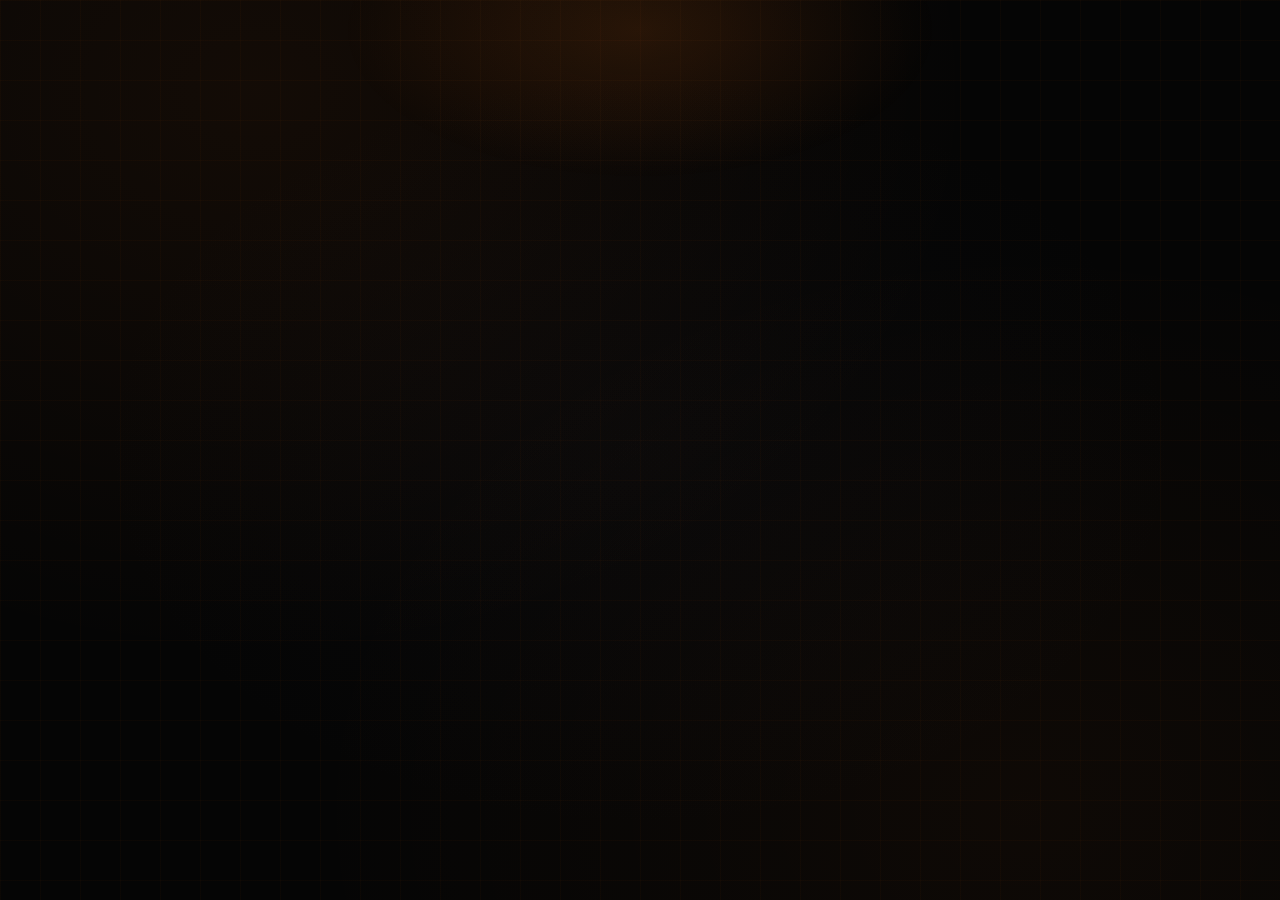
<file: options.html>
<!DOCTYPE html>
<html lang="en">
<head>
  <meta charset="UTF-8">
  <meta name="viewport" content="width=device-width, initial-scale=1.0">
  <title>MR Checkouter — Dashboard</title>
  <link rel="icon" href="./assets/logo-DRCx6H7s.png">
  <script type="module" src="./assets/options-BWG22SDt.js"></script>
  <link rel="stylesheet" href="./assets/globals-C0duInV6.css">
</head>
<body>
  <div id="root"></div>

</body>
</html>
</file>
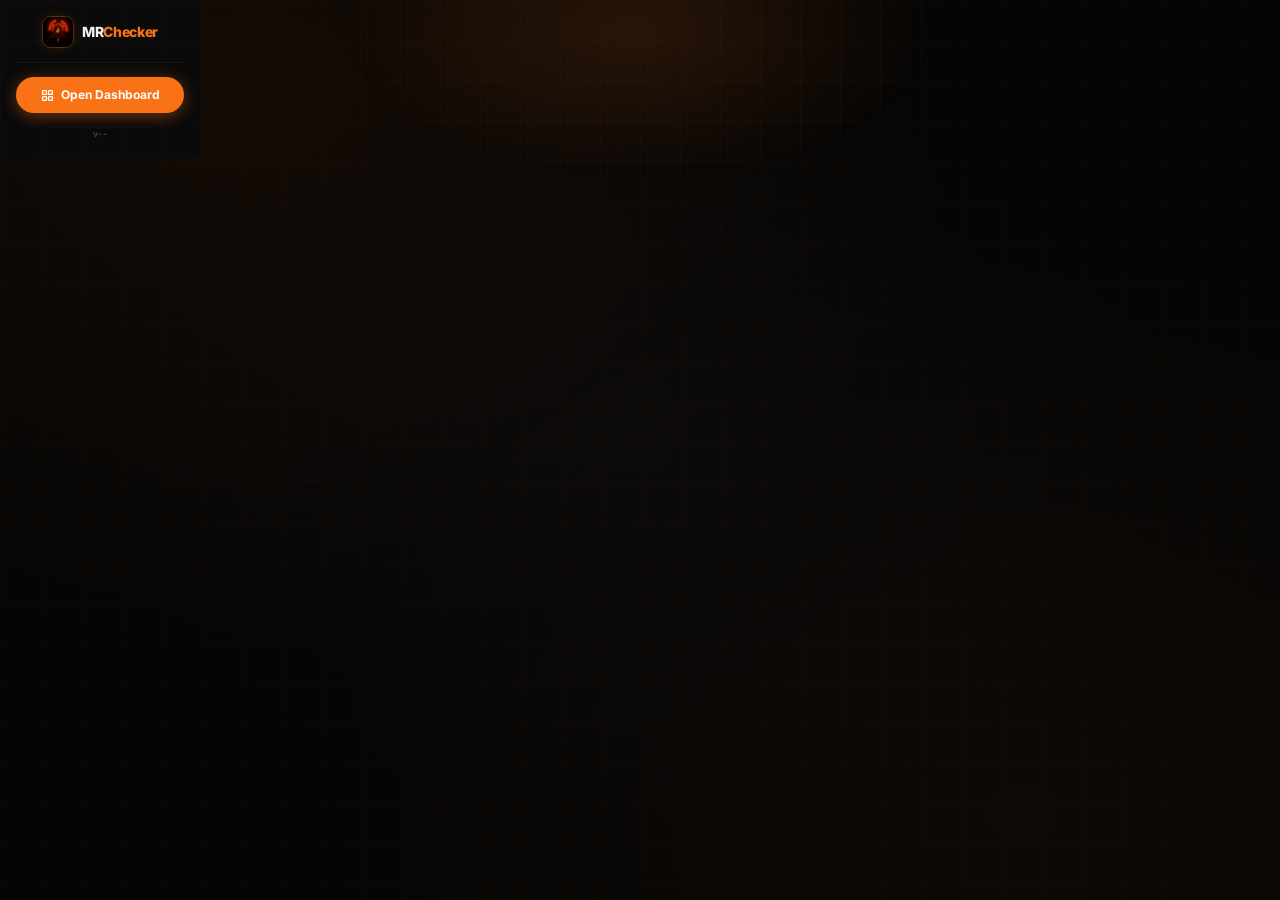
<file: popup.html>
<!DOCTYPE html>
<html lang="en">
<head>
  <meta charset="UTF-8">
  <meta name="viewport" content="width=device-width, initial-scale=1.0">
  <title>MR Checker</title>
  <script type="module" src="./assets/popup-BBapbn9N.js"></script>
  <link rel="stylesheet" href="./assets/globals-C0duInV6.css">
</head>
<body>
  <div id="root"></div>

</body>
</html>
</file>
<file: assets/globals-C0duInV6.css>
@import"https://fonts.googleapis.com/css2?family=Inter:wght@300;400;500;600;700;800;900&family=JetBrains+Mono:wght@400;500;600;700&display=swap";@layer components;@layer properties{@supports (((-webkit-hyphens:none)) and (not (margin-trim:inline))) or ((-moz-orient:inline) and (not (color:rgb(from red r g b)))){*,:before,:after,::backdrop{--tw-translate-x:0;--tw-translate-y:0;--tw-translate-z:0;--tw-scale-x:1;--tw-scale-y:1;--tw-scale-z:1;--tw-rotate-x:initial;--tw-rotate-y:initial;--tw-rotate-z:initial;--tw-skew-x:initial;--tw-skew-y:initial;--tw-pan-x:initial;--tw-pan-y:initial;--tw-pinch-zoom:initial;--tw-space-y-reverse:0;--tw-space-x-reverse:0;--tw-divide-x-reverse:0;--tw-border-style:solid;--tw-divide-y-reverse:0;--tw-gradient-position:initial;--tw-gradient-from:#0000;--tw-gradient-via:#0000;--tw-gradient-to:#0000;--tw-gradient-stops:initial;--tw-gradient-via-stops:initial;--tw-gradient-from-position:0%;--tw-gradient-via-position:50%;--tw-gradient-to-position:100%;--tw-leading:initial;--tw-font-weight:initial;--tw-tracking:initial;--tw-ordinal:initial;--tw-slashed-zero:initial;--tw-numeric-figure:initial;--tw-numeric-spacing:initial;--tw-numeric-fraction:initial;--tw-shadow:0 0 #0000;--tw-shadow-color:initial;--tw-shadow-alpha:100%;--tw-inset-shadow:0 0 #0000;--tw-inset-shadow-color:initial;--tw-inset-shadow-alpha:100%;--tw-ring-color:initial;--tw-ring-shadow:0 0 #0000;--tw-inset-ring-color:initial;--tw-inset-ring-shadow:0 0 #0000;--tw-ring-inset:initial;--tw-ring-offset-width:0px;--tw-ring-offset-color:#fff;--tw-ring-offset-shadow:0 0 #0000;--tw-outline-style:solid;--tw-blur:initial;--tw-brightness:initial;--tw-contrast:initial;--tw-grayscale:initial;--tw-hue-rotate:initial;--tw-invert:initial;--tw-opacity:initial;--tw-saturate:initial;--tw-sepia:initial;--tw-drop-shadow:initial;--tw-drop-shadow-color:initial;--tw-drop-shadow-alpha:100%;--tw-drop-shadow-size:initial;--tw-backdrop-blur:initial;--tw-backdrop-brightness:initial;--tw-backdrop-contrast:initial;--tw-backdrop-grayscale:initial;--tw-backdrop-hue-rotate:initial;--tw-backdrop-invert:initial;--tw-backdrop-opacity:initial;--tw-backdrop-saturate:initial;--tw-backdrop-sepia:initial;--tw-duration:initial;--tw-content:"";--tw-ease:initial}}}@layer theme{:root,:host{--font-sans:"Inter", -apple-system, BlinkMacSystemFont, sans-serif;--font-mono:"JetBrains Mono", "SF Mono", Consolas, monospace;--color-black:#000;--color-white:#fff;--spacing:.25rem;--text-xs:.75rem;--text-xs--line-height:calc(1 / .75);--text-sm:.875rem;--text-sm--line-height:calc(1.25 / .875);--text-base:1rem;--text-base--line-height: 1.5 ;--font-weight-medium:500;--font-weight-semibold:600;--font-weight-bold:700;--font-weight-extrabold:800;--tracking-tight:-.025em;--tracking-wide:.025em;--leading-tight:1.25;--leading-relaxed:1.625;--radius-sm:8px;--radius-lg:16px;--radius-xl:.75rem;--radius-2xl:1rem;--default-transition-duration:.15s;--default-transition-timing-function:cubic-bezier(.4, 0, .2, 1);--default-font-family:var(--font-sans);--default-mono-font-family:var(--font-mono);--color-background:#050505;--color-foreground:#f0f0f0;--color-card:#ffffff0a;--color-primary:#f97316;--color-primary-foreground:#fff;--color-border:#ffffff14;--color-accent-dark:#ea580c;--color-accent-soft:#f9731614;--color-surface-2:#ffffff0f;--color-surface-3:#ffffff14;--color-text:#f0f0f0;--color-text-sec:#aaa;--color-text-muted:#666;--color-red:#e05252;--color-red-soft:#e0525214;--color-amber:#f59e0b;--color-blue:#60a5fa;--color-green:#22c55e;--color-green-soft:#22c55e14}}@layer base{*,:after,:before,::backdrop{box-sizing:border-box;border:0 solid;margin:0;padding:0}::file-selector-button{box-sizing:border-box;border:0 solid;margin:0;padding:0}html,:host{-webkit-text-size-adjust:100%;tab-size:4;line-height:1.5;font-family:var(--default-font-family,ui-sans-serif, system-ui, sans-serif, "Apple Color Emoji", "Segoe UI Emoji", "Segoe UI Symbol", "Noto Color Emoji");font-feature-settings:var(--default-font-feature-settings,normal);font-variation-settings:var(--default-font-variation-settings,normal);-webkit-tap-highlight-color:transparent}hr{height:0;color:inherit;border-top-width:1px}abbr:where([title]){-webkit-text-decoration:underline dotted;text-decoration:underline dotted}h1,h2,h3,h4,h5,h6{font-size:inherit;font-weight:inherit}a{color:inherit;-webkit-text-decoration:inherit;text-decoration:inherit}b,strong{font-weight:bolder}code,kbd,samp,pre{font-family:var(--default-mono-font-family,ui-monospace, SFMono-Regular, Menlo, Monaco, Consolas, "Liberation Mono", "Courier New", monospace);font-feature-settings:var(--default-mono-font-feature-settings,normal);font-variation-settings:var(--default-mono-font-variation-settings,normal);font-size:1em}small{font-size:80%}sub,sup{vertical-align:baseline;font-size:75%;line-height:0;position:relative}sub{bottom:-.25em}sup{top:-.5em}table{text-indent:0;border-color:inherit;border-collapse:collapse}:-moz-focusring{outline:auto}progress{vertical-align:baseline}summary{display:list-item}ol,ul,menu{list-style:none}img,svg,video,canvas,audio,iframe,embed,object{vertical-align:middle;display:block}img,video{max-width:100%;height:auto}button,input,select,optgroup,textarea{font:inherit;font-feature-settings:inherit;font-variation-settings:inherit;letter-spacing:inherit;color:inherit;opacity:1;background-color:#0000;border-radius:0}::file-selector-button{font:inherit;font-feature-settings:inherit;font-variation-settings:inherit;letter-spacing:inherit;color:inherit;opacity:1;background-color:#0000;border-radius:0}:where(select:is([multiple],[size])) optgroup{font-weight:bolder}:where(select:is([multiple],[size])) optgroup option{padding-inline-start:20px}::file-selector-button{margin-inline-end:4px}::placeholder{opacity:1}@supports (not ((-webkit-appearance:-apple-pay-button))) or (contain-intrinsic-size:1px){::placeholder{color:currentColor}@supports (color:color-mix(in lab,red,red)){::placeholder{color:color-mix(in oklab,currentcolor 50%,transparent)}}}textarea{resize:vertical}::-webkit-search-decoration{-webkit-appearance:none}::-webkit-date-and-time-value{min-height:1lh;text-align:inherit}::-webkit-datetime-edit{display:inline-flex}::-webkit-datetime-edit-fields-wrapper{padding:0}::-webkit-datetime-edit{padding-block:0}::-webkit-datetime-edit-year-field{padding-block:0}::-webkit-datetime-edit-month-field{padding-block:0}::-webkit-datetime-edit-day-field{padding-block:0}::-webkit-datetime-edit-hour-field{padding-block:0}::-webkit-datetime-edit-minute-field{padding-block:0}::-webkit-datetime-edit-second-field{padding-block:0}::-webkit-datetime-edit-millisecond-field{padding-block:0}::-webkit-datetime-edit-meridiem-field{padding-block:0}::-webkit-calendar-picker-indicator{line-height:1}:-moz-ui-invalid{box-shadow:none}button,input:where([type=button],[type=reset],[type=submit]){appearance:button}::file-selector-button{appearance:button}::-webkit-inner-spin-button{height:auto}::-webkit-outer-spin-button{height:auto}[hidden]:where(:not([hidden=until-found])){display:none!important}html{background:var(--color-background);-webkit-font-smoothing:antialiased;min-height:100vh}body{background:var(--color-background);color:var(--color-foreground);font-family:var(--font-sans);background-image:radial-gradient(at 20% 10%,#f973160f,#0000 50%),radial-gradient(at 80% 90%,#f973160a,#0000 50%),radial-gradient(#3c3c500f,#0000 60%);background-attachment:fixed;min-height:100vh;overflow-x:hidden}body:before{content:"";z-index:0;pointer-events:none;background-image:linear-gradient(#f9731608 1px,#0000 1px),linear-gradient(90deg,#f9731608 1px,#0000 1px);background-size:40px 40px;position:fixed;inset:0}body:after{content:"";z-index:0;pointer-events:none;background:radial-gradient(#f973161f,#0000 70%);width:600px;height:300px;position:fixed;top:-120px;left:50%;transform:translate(-50%)}::-webkit-scrollbar{width:4px;height:4px}::-webkit-scrollbar-track{background:0 0}::-webkit-scrollbar-thumb{background:#f9731633;border-radius:4px}}@layer utilities{.pointer-events-none{pointer-events:none}.collapse{visibility:collapse}.invisible{visibility:hidden}.visible{visibility:visible}.sr-only{clip-path:inset(50%);white-space:nowrap;border-width:0;width:1px;height:1px;margin:-1px;padding:0;position:absolute;overflow:hidden}.not-sr-only{clip-path:none;white-space:normal;width:auto;height:auto;margin:0;padding:0;position:static;overflow:visible}.absolute{position:absolute}.fixed{position:fixed}.relative{position:relative}.static{position:static}.sticky{position:sticky}.inset-0{inset:calc(var(--spacing) * 0)}.start{inset-inline-start:var(--spacing)}.end{inset-inline-end:var(--spacing)}.-top-15{top:calc(var(--spacing) * -15)}.top-0{top:calc(var(--spacing) * 0)}.top-3\.5{top:calc(var(--spacing) * 3.5)}.top-5{top:calc(var(--spacing) * 5)}.-right-15{right:calc(var(--spacing) * -15)}.right-0{right:calc(var(--spacing) * 0)}.right-0\.5{right:calc(var(--spacing) * .5)}.bottom-0\.5{bottom:calc(var(--spacing) * .5)}.left-0{left:calc(var(--spacing) * 0)}.left-1\/2{left:50%}.left-3\.5{left:calc(var(--spacing) * 3.5)}.isolate{isolation:isolate}.isolation-auto{isolation:auto}.z-\[1\]{z-index:1}.z-\[1000\]{z-index:1000}.z-\[1100\]{z-index:1100}.z-\[9999\]{z-index:9999}.z-\[99999\]{z-index:99999}.col-span-full{grid-column:1/-1}.container{width:100%}@media(min-width:40rem){.container{max-width:40rem}}@media(min-width:48rem){.container{max-width:48rem}}@media(min-width:64rem){.container{max-width:64rem}}@media(min-width:80rem){.container{max-width:80rem}}@media(min-width:96rem){.container{max-width:96rem}}.mx-auto{margin-inline:auto}.my-2\.5{margin-block:calc(var(--spacing) * 2.5)}.mt-0\.5{margin-top:calc(var(--spacing) * .5)}.mt-1{margin-top:calc(var(--spacing) * 1)}.mt-1\.5{margin-top:calc(var(--spacing) * 1.5)}.mt-2{margin-top:calc(var(--spacing) * 2)}.mt-2\.5{margin-top:calc(var(--spacing) * 2.5)}.mt-3{margin-top:calc(var(--spacing) * 3)}.mt-6{margin-top:calc(var(--spacing) * 6)}.mt-\[2px\]{margin-top:2px}.mr-0\.5{margin-right:calc(var(--spacing) * .5)}.mb-0{margin-bottom:calc(var(--spacing) * 0)}.mb-1\.5{margin-bottom:calc(var(--spacing) * 1.5)}.mb-2{margin-bottom:calc(var(--spacing) * 2)}.mb-2\.5{margin-bottom:calc(var(--spacing) * 2.5)}.mb-3{margin-bottom:calc(var(--spacing) * 3)}.mb-3\.5{margin-bottom:calc(var(--spacing) * 3.5)}.mb-4{margin-bottom:calc(var(--spacing) * 4)}.mb-5{margin-bottom:calc(var(--spacing) * 5)}.mb-6{margin-bottom:calc(var(--spacing) * 6)}.mb-\[18px\]{margin-bottom:18px}.ml-0\.5{margin-left:calc(var(--spacing) * .5)}.ml-1\.5{margin-left:calc(var(--spacing) * 1.5)}.ml-auto{margin-left:auto}.block{display:block}.contents{display:contents}.flex{display:flex}.flow-root{display:flow-root}.grid{display:grid}.hidden{display:none}.inline{display:inline}.inline-block{display:inline-block}.inline-flex{display:inline-flex}.inline-grid{display:inline-grid}.inline-table{display:inline-table}.list-item{display:list-item}.table{display:table}.table-caption{display:table-caption}.table-cell{display:table-cell}.table-column{display:table-column}.table-column-group{display:table-column-group}.table-footer-group{display:table-footer-group}.table-header-group{display:table-header-group}.table-row{display:table-row}.table-row-group{display:table-row-group}.h-0\.5{height:calc(var(--spacing) * .5)}.h-1{height:calc(var(--spacing) * 1)}.h-3{height:calc(var(--spacing) * 3)}.h-4{height:calc(var(--spacing) * 4)}.h-6{height:calc(var(--spacing) * 6)}.h-7{height:calc(var(--spacing) * 7)}.h-8{height:calc(var(--spacing) * 8)}.h-9{height:calc(var(--spacing) * 9)}.h-10{height:calc(var(--spacing) * 10)}.h-12{height:calc(var(--spacing) * 12)}.h-16{height:calc(var(--spacing) * 16)}.h-\[5px\]{height:5px}.h-\[7px\]{height:7px}.h-\[22px\]{height:22px}.h-\[30px\]{height:30px}.h-\[34px\]{height:34px}.h-\[42px\]{height:42px}.h-\[200px\]{height:200px}.h-full{height:100%}.h-px{height:1px}.max-h-\[340px\]{max-height:340px}.min-h-\[160px\]{min-height:160px}.w-3{width:calc(var(--spacing) * 3)}.w-4{width:calc(var(--spacing) * 4)}.w-6{width:calc(var(--spacing) * 6)}.w-7{width:calc(var(--spacing) * 7)}.w-8{width:calc(var(--spacing) * 8)}.w-9{width:calc(var(--spacing) * 9)}.w-10{width:calc(var(--spacing) * 10)}.w-12{width:calc(var(--spacing) * 12)}.w-16{width:calc(var(--spacing) * 16)}.w-\[5px\]{width:5px}.w-\[7px\]{width:7px}.w-\[22px\]{width:22px}.w-\[30px\]{width:30px}.w-\[34px\]{width:34px}.w-\[42px\]{width:42px}.w-\[60px\]{width:60px}.w-\[90\%\]{width:90%}.w-\[100px\]{width:100px}.w-\[140px\]{width:140px}.w-\[180px\]{width:180px}.w-\[200px\]{width:200px}.w-\[220px\]{width:220px}.w-\[260px\]{width:260px}.w-full{width:100%}.max-w-\[280px\]{max-width:280px}.max-w-\[340px\]{max-width:340px}.max-w-\[360px\]{max-width:360px}.max-w-\[420px\]{max-width:420px}.max-w-\[520px\]{max-width:520px}.max-w-\[700px\]{max-width:700px}.max-w-\[1100px\]{max-width:1100px}.min-w-0{min-width:calc(var(--spacing) * 0)}.min-w-\[80px\]{min-width:80px}.min-w-\[100px\]{min-width:100px}.min-w-\[180px\]{min-width:180px}.flex-1{flex:1}.shrink{flex-shrink:1}.shrink-0{flex-shrink:0}.grow{flex-grow:1}.border-collapse{border-collapse:collapse}.-translate-x-1\/2{--tw-translate-x: -50% ;translate:var(--tw-translate-x) var(--tw-translate-y)}.translate-x-0\.5{--tw-translate-x:calc(var(--spacing) * .5);translate:var(--tw-translate-x) var(--tw-translate-y)}.translate-x-\[18px\]{--tw-translate-x:18px;translate:var(--tw-translate-x) var(--tw-translate-y)}.translate-none{translate:none}.scale-3d{scale:var(--tw-scale-x) var(--tw-scale-y) var(--tw-scale-z)}.transform{transform:var(--tw-rotate-x,) var(--tw-rotate-y,) var(--tw-rotate-z,) var(--tw-skew-x,) var(--tw-skew-y,)}.animate-\[disclaimerFadeIn_0\.3s_ease\]{animation:.3s disclaimerFadeIn}.animate-\[disclaimerSlideUp_0\.35s_cubic-bezier\(0\.4\,0\,0\.2\,1\)\]{animation:.35s cubic-bezier(.4,0,.2,1) disclaimerSlideUp}.animate-\[fadeUp_0\.2s_ease\]{animation:.2s fadeUp}.animate-\[fadeUp_0\.25s_ease\]{animation:.25s fadeUp}.animate-\[musicPulse_1\.5s_ease-in-out_infinite\]{animation:1.5s ease-in-out infinite musicPulse}.animate-\[pulse_1\.6s_ease-in-out_infinite\]{animation:1.6s ease-in-out infinite pulse}.animate-\[spin_0\.7s_linear_infinite\]{animation:.7s linear infinite spin}.cursor-pointer{cursor:pointer}.touch-pinch-zoom{--tw-pinch-zoom:pinch-zoom;touch-action:var(--tw-pan-x,) var(--tw-pan-y,) var(--tw-pinch-zoom,)}.resize{resize:both}.grid-cols-3{grid-template-columns:repeat(3,minmax(0,1fr))}.grid-cols-4{grid-template-columns:repeat(4,minmax(0,1fr))}.grid-cols-\[repeat\(auto-fill\,minmax\(280px\,1fr\)\)\]{grid-template-columns:repeat(auto-fill,minmax(280px,1fr))}.flex-col{flex-direction:column}.flex-wrap{flex-wrap:wrap}.items-baseline{align-items:baseline}.items-center{align-items:center}.justify-between{justify-content:space-between}.justify-center{justify-content:center}.gap-0\.5{gap:calc(var(--spacing) * .5)}.gap-1{gap:calc(var(--spacing) * 1)}.gap-1\.5{gap:calc(var(--spacing) * 1.5)}.gap-2{gap:calc(var(--spacing) * 2)}.gap-2\.5{gap:calc(var(--spacing) * 2.5)}.gap-3{gap:calc(var(--spacing) * 3)}.gap-3\.5{gap:calc(var(--spacing) * 3.5)}.gap-4{gap:calc(var(--spacing) * 4)}.gap-5{gap:calc(var(--spacing) * 5)}.gap-\[7px\]{gap:7px}:where(.space-y-reverse>:not(:last-child)){--tw-space-y-reverse:1}:where(.space-x-reverse>:not(:last-child)){--tw-space-x-reverse:1}:where(.divide-x>:not(:last-child)){--tw-divide-x-reverse:0;border-inline-style:var(--tw-border-style);border-inline-start-width:calc(1px * var(--tw-divide-x-reverse));border-inline-end-width:calc(1px * calc(1 - var(--tw-divide-x-reverse)))}:where(.divide-y>:not(:last-child)){--tw-divide-y-reverse:0;border-bottom-style:var(--tw-border-style);border-top-style:var(--tw-border-style);border-top-width:calc(1px * var(--tw-divide-y-reverse));border-bottom-width:calc(1px * calc(1 - var(--tw-divide-y-reverse)))}:where(.divide-y-reverse>:not(:last-child)){--tw-divide-y-reverse:1}.truncate{text-overflow:ellipsis;white-space:nowrap;overflow:hidden}.overflow-hidden{overflow:hidden}.overflow-y-auto{overflow-y:auto}.glass-card{-webkit-backdrop-filter:blur(16px)saturate(1.3);background:#ffffff0a;border:1px solid #ffffff1a;border-radius:16px}.glass-pill{-webkit-backdrop-filter:blur(28px)saturate(1.4);background:#0f0f0f8c;border:1px solid #ffffff1a;border-radius:9999px}.rounded{border-radius:.25rem}.rounded-2xl{border-radius:var(--radius-2xl)}.rounded-\[9px\]{border-radius:9px}.rounded-\[10px\]{border-radius:10px}.rounded-\[14px\]{border-radius:14px}.rounded-\[18px\]{border-radius:18px}.rounded-\[20px\]{border-radius:20px}.rounded-full{border-radius:3.40282e38px}.rounded-lg{border-radius:var(--radius-lg)}.rounded-xl{border-radius:var(--radius-xl)}.rounded-s{border-start-start-radius:.25rem;border-end-start-radius:.25rem}.rounded-ss{border-start-start-radius:.25rem}.rounded-e{border-start-end-radius:.25rem;border-end-end-radius:.25rem}.rounded-se{border-start-end-radius:.25rem}.rounded-ee{border-end-end-radius:.25rem}.rounded-es{border-end-start-radius:.25rem}.rounded-t{border-top-left-radius:.25rem;border-top-right-radius:.25rem}.rounded-l{border-top-left-radius:.25rem;border-bottom-left-radius:.25rem}.rounded-tl{border-top-left-radius:.25rem}.rounded-r{border-top-right-radius:.25rem;border-bottom-right-radius:.25rem}.rounded-tr{border-top-right-radius:.25rem}.rounded-b{border-bottom-right-radius:.25rem;border-bottom-left-radius:.25rem}.rounded-br{border-bottom-right-radius:.25rem}.rounded-bl{border-bottom-left-radius:.25rem}.border{border-style:var(--tw-border-style);border-width:1px}.border-2{border-style:var(--tw-border-style);border-width:2px}.border-\[1\.5px\]{border-style:var(--tw-border-style);border-width:1.5px}.border-x{border-inline-style:var(--tw-border-style);border-inline-width:1px}.border-y{border-block-style:var(--tw-border-style);border-block-width:1px}.border-s{border-inline-start-style:var(--tw-border-style);border-inline-start-width:1px}.border-e{border-inline-end-style:var(--tw-border-style);border-inline-end-width:1px}.border-bs{border-block-start-style:var(--tw-border-style);border-block-start-width:1px}.border-be{border-block-end-style:var(--tw-border-style);border-block-end-width:1px}.border-t{border-top-style:var(--tw-border-style);border-top-width:1px}.border-r{border-right-style:var(--tw-border-style);border-right-width:1px}.border-b{border-bottom-style:var(--tw-border-style);border-bottom-width:1px}.border-l{border-left-style:var(--tw-border-style);border-left-width:1px}.border-none{--tw-border-style:none;border-style:none}.border-\[rgba\(249\,115\,22\,0\.35\)\]{border-color:#f9731659}.border-\[rgba\(255\,255\,255\,0\.04\)\]{border-color:#ffffff0a}.border-amber\/15{border-color:#f59e0b26}@supports (color:color-mix(in lab,red,red)){.border-amber\/15{border-color:color-mix(in oklab,var(--color-amber) 15%,transparent)}}.border-border{border-color:var(--color-border)}.border-green\/20{border-color:#22c55e33}@supports (color:color-mix(in lab,red,red)){.border-green\/20{border-color:color-mix(in oklab,var(--color-green) 20%,transparent)}}.border-primary{border-color:var(--color-primary)}.border-primary\/15{border-color:#f9731626}@supports (color:color-mix(in lab,red,red)){.border-primary\/15{border-color:color-mix(in oklab,var(--color-primary) 15%,transparent)}}.border-primary\/18{border-color:#f973162e}@supports (color:color-mix(in lab,red,red)){.border-primary\/18{border-color:color-mix(in oklab,var(--color-primary) 18%,transparent)}}.border-primary\/20{border-color:#f9731633}@supports (color:color-mix(in lab,red,red)){.border-primary\/20{border-color:color-mix(in oklab,var(--color-primary) 20%,transparent)}}.border-primary\/25{border-color:#f9731640}@supports (color:color-mix(in lab,red,red)){.border-primary\/25{border-color:color-mix(in oklab,var(--color-primary) 25%,transparent)}}.border-primary\/30{border-color:#f973164d}@supports (color:color-mix(in lab,red,red)){.border-primary\/30{border-color:color-mix(in oklab,var(--color-primary) 30%,transparent)}}.border-primary\/35{border-color:#f9731659}@supports (color:color-mix(in lab,red,red)){.border-primary\/35{border-color:color-mix(in oklab,var(--color-primary) 35%,transparent)}}.border-red{border-color:var(--color-red)}.border-red\/15{border-color:#e0525226}@supports (color:color-mix(in lab,red,red)){.border-red\/15{border-color:color-mix(in oklab,var(--color-red) 15%,transparent)}}.border-white\/5{border-color:#ffffff0d}@supports (color:color-mix(in lab,red,red)){.border-white\/5{border-color:color-mix(in oklab,var(--color-white) 5%,transparent)}}.border-white\/6{border-color:#ffffff0f}@supports (color:color-mix(in lab,red,red)){.border-white\/6{border-color:color-mix(in oklab,var(--color-white) 6%,transparent)}}.border-white\/8{border-color:#ffffff14}@supports (color:color-mix(in lab,red,red)){.border-white\/8{border-color:color-mix(in oklab,var(--color-white) 8%,transparent)}}.border-t-primary{border-top-color:var(--color-primary)}.bg-\[\#0a0a0a\]{background-color:#0a0a0a}.bg-\[\#f97316\]{background-color:#f97316}.bg-\[rgba\(12\,12\,12\,0\.92\)\]{background-color:#0c0c0ceb}.bg-\[rgba\(18\,18\,18\,0\.95\)\]{background-color:#121212f2}.bg-accent-soft{background-color:var(--color-accent-soft)}.bg-amber\/8{background-color:#f59e0b14}@supports (color:color-mix(in lab,red,red)){.bg-amber\/8{background-color:color-mix(in oklab,var(--color-amber) 8%,transparent)}}.bg-black\/60{background-color:#0009}@supports (color:color-mix(in lab,red,red)){.bg-black\/60{background-color:color-mix(in oklab,var(--color-black) 60%,transparent)}}.bg-black\/70{background-color:#000000b3}@supports (color:color-mix(in lab,red,red)){.bg-black\/70{background-color:color-mix(in oklab,var(--color-black) 70%,transparent)}}.bg-card{background-color:var(--color-card)}.bg-green-soft{background-color:var(--color-green-soft)}.bg-green\/8{background-color:#22c55e14}@supports (color:color-mix(in lab,red,red)){.bg-green\/8{background-color:color-mix(in oklab,var(--color-green) 8%,transparent)}}.bg-primary{background-color:var(--color-primary)}.bg-primary\/10{background-color:#f973161a}@supports (color:color-mix(in lab,red,red)){.bg-primary\/10{background-color:color-mix(in oklab,var(--color-primary) 10%,transparent)}}.bg-primary\/12{background-color:#f973161f}@supports (color:color-mix(in lab,red,red)){.bg-primary\/12{background-color:color-mix(in oklab,var(--color-primary) 12%,transparent)}}.bg-red-soft{background-color:var(--color-red-soft)}.bg-surface-2{background-color:var(--color-surface-2)}.bg-surface-3{background-color:var(--color-surface-3)}.bg-transparent{background-color:#0000}.bg-white{background-color:var(--color-white)}.bg-white\/4{background-color:#ffffff0a}@supports (color:color-mix(in lab,red,red)){.bg-white\/4{background-color:color-mix(in oklab,var(--color-white) 4%,transparent)}}.bg-white\/5{background-color:#ffffff0d}@supports (color:color-mix(in lab,red,red)){.bg-white\/5{background-color:color-mix(in oklab,var(--color-white) 5%,transparent)}}.bg-white\/10{background-color:#ffffff1a}@supports (color:color-mix(in lab,red,red)){.bg-white\/10{background-color:color-mix(in oklab,var(--color-white) 10%,transparent)}}.bg-gradient-to-br{--tw-gradient-position:to bottom right in oklab;background-image:linear-gradient(var(--tw-gradient-stops))}.bg-gradient-to-r{--tw-gradient-position:to right in oklab;background-image:linear-gradient(var(--tw-gradient-stops))}.bg-\[radial-gradient\(circle\,rgba\(249\,115\,22\,0\.1\)_0\%\,transparent_70\%\)\]{background-image:radial-gradient(circle,#f973161a,#0000 70%)}.from-accent-soft{--tw-gradient-from:var(--color-accent-soft);--tw-gradient-stops:var(--tw-gradient-via-stops,var(--tw-gradient-position), var(--tw-gradient-from) var(--tw-gradient-from-position), var(--tw-gradient-to) var(--tw-gradient-to-position))}.from-primary{--tw-gradient-from:var(--color-primary);--tw-gradient-stops:var(--tw-gradient-via-stops,var(--tw-gradient-position), var(--tw-gradient-from) var(--tw-gradient-from-position), var(--tw-gradient-to) var(--tw-gradient-to-position))}.from-transparent{--tw-gradient-from:transparent;--tw-gradient-stops:var(--tw-gradient-via-stops,var(--tw-gradient-position), var(--tw-gradient-from) var(--tw-gradient-from-position), var(--tw-gradient-to) var(--tw-gradient-to-position))}.via-amber{--tw-gradient-via:var(--color-amber);--tw-gradient-via-stops:var(--tw-gradient-position), var(--tw-gradient-from) var(--tw-gradient-from-position), var(--tw-gradient-via) var(--tw-gradient-via-position), var(--tw-gradient-to) var(--tw-gradient-to-position);--tw-gradient-stops:var(--tw-gradient-via-stops)}.via-blue{--tw-gradient-via:var(--color-blue);--tw-gradient-via-stops:var(--tw-gradient-position), var(--tw-gradient-from) var(--tw-gradient-from-position), var(--tw-gradient-via) var(--tw-gradient-via-position), var(--tw-gradient-to) var(--tw-gradient-to-position);--tw-gradient-stops:var(--tw-gradient-via-stops)}.via-primary{--tw-gradient-via:var(--color-primary);--tw-gradient-via-stops:var(--tw-gradient-position), var(--tw-gradient-from) var(--tw-gradient-from-position), var(--tw-gradient-via) var(--tw-gradient-via-position), var(--tw-gradient-to) var(--tw-gradient-to-position);--tw-gradient-stops:var(--tw-gradient-via-stops)}.via-red{--tw-gradient-via:var(--color-red);--tw-gradient-via-stops:var(--tw-gradient-position), var(--tw-gradient-from) var(--tw-gradient-from-position), var(--tw-gradient-via) var(--tw-gradient-via-position), var(--tw-gradient-to) var(--tw-gradient-to-position);--tw-gradient-stops:var(--tw-gradient-via-stops)}.to-accent-dark{--tw-gradient-to:var(--color-accent-dark);--tw-gradient-stops:var(--tw-gradient-via-stops,var(--tw-gradient-position), var(--tw-gradient-from) var(--tw-gradient-from-position), var(--tw-gradient-to) var(--tw-gradient-to-position))}.to-primary\/15{--tw-gradient-to:#f9731626}@supports (color:color-mix(in lab,red,red)){.to-primary\/15{--tw-gradient-to:color-mix(in oklab, var(--color-primary) 15%, transparent)}}.to-primary\/15{--tw-gradient-stops:var(--tw-gradient-via-stops,var(--tw-gradient-position), var(--tw-gradient-from) var(--tw-gradient-from-position), var(--tw-gradient-to) var(--tw-gradient-to-position))}.to-transparent{--tw-gradient-to:transparent;--tw-gradient-stops:var(--tw-gradient-via-stops,var(--tw-gradient-position), var(--tw-gradient-from) var(--tw-gradient-from-position), var(--tw-gradient-to) var(--tw-gradient-to-position))}.bg-repeat{background-repeat:repeat}.mask-no-clip{-webkit-mask-clip:no-clip;mask-clip:no-clip}.mask-repeat{-webkit-mask-repeat:repeat;mask-repeat:repeat}.fill-none{fill:none}.stroke-current{stroke:currentColor}.stroke-primary{stroke:var(--color-primary)}.stroke-\[1\.5\]{stroke-width:1.5px}.object-cover{object-fit:cover}.p-3\.5{padding:calc(var(--spacing) * 3.5)}.p-4{padding:calc(var(--spacing) * 4)}.p-5{padding:calc(var(--spacing) * 5)}.p-7{padding:calc(var(--spacing) * 7)}.p-\[12px_10px\]{padding:12px 10px}.p-\[18px\]{padding:18px}.p-\[24px_28px\]{padding:24px 28px}.p-\[32px_28px_24px\]{padding:32px 28px 24px}.px-1\.5{padding-inline:calc(var(--spacing) * 1.5)}.px-2\.5{padding-inline:calc(var(--spacing) * 2.5)}.px-3{padding-inline:calc(var(--spacing) * 3)}.px-3\.5{padding-inline:calc(var(--spacing) * 3.5)}.px-4{padding-inline:calc(var(--spacing) * 4)}.px-5{padding-inline:calc(var(--spacing) * 5)}.px-6{padding-inline:calc(var(--spacing) * 6)}.px-7{padding-inline:calc(var(--spacing) * 7)}.px-8{padding-inline:calc(var(--spacing) * 8)}.px-\[18px\]{padding-inline:18px}.py-0\.5{padding-block:calc(var(--spacing) * .5)}.py-1\.5{padding-block:calc(var(--spacing) * 1.5)}.py-2{padding-block:calc(var(--spacing) * 2)}.py-2\.5{padding-block:calc(var(--spacing) * 2.5)}.py-3{padding-block:calc(var(--spacing) * 3)}.py-3\.5{padding-block:calc(var(--spacing) * 3.5)}.py-8{padding-block:calc(var(--spacing) * 8)}.py-9{padding-block:calc(var(--spacing) * 9)}.py-15{padding-block:calc(var(--spacing) * 15)}.py-\[7px\]{padding-block:7px}.pt-1{padding-top:calc(var(--spacing) * 1)}.pt-\[22px\]{padding-top:22px}.pt-\[90px\]{padding-top:90px}.pr-1{padding-right:calc(var(--spacing) * 1)}.pr-3{padding-right:calc(var(--spacing) * 3)}.pb-4{padding-bottom:calc(var(--spacing) * 4)}.pb-15{padding-bottom:calc(var(--spacing) * 15)}.pb-\[18px\]{padding-bottom:18px}.pl-1\.5{padding-left:calc(var(--spacing) * 1.5)}.pl-2{padding-left:calc(var(--spacing) * 2)}.pl-2\.5{padding-left:calc(var(--spacing) * 2.5)}.text-center{text-align:center}.text-left{text-align:left}.text-right{text-align:right}.font-mono{font-family:var(--font-mono)}.font-sans{font-family:var(--font-sans)}.text-base{font-size:var(--text-base);line-height:var(--tw-leading,var(--text-base--line-height))}.text-sm{font-size:var(--text-sm);line-height:var(--tw-leading,var(--text-sm--line-height))}.text-xs{font-size:var(--text-xs);line-height:var(--tw-leading,var(--text-xs--line-height))}.text-\[8px\]{font-size:8px}.text-\[9px\]{font-size:9px}.text-\[10px\]{font-size:10px}.text-\[11px\]{font-size:11px}.text-\[12px\]{font-size:12px}.text-\[13px\]{font-size:13px}.text-\[15px\]{font-size:15px}.text-\[17px\]{font-size:17px}.text-\[22px\]{font-size:22px}.text-\[28px\]{font-size:28px}.text-\[32px\]{font-size:32px}.leading-\[1\.65\]{--tw-leading:1.65;line-height:1.65}.leading-none{--tw-leading:1;line-height:1}.leading-relaxed{--tw-leading:var(--leading-relaxed);line-height:var(--leading-relaxed)}.leading-tight{--tw-leading:var(--leading-tight);line-height:var(--leading-tight)}.font-bold{--tw-font-weight:var(--font-weight-bold);font-weight:var(--font-weight-bold)}.font-extrabold{--tw-font-weight:var(--font-weight-extrabold);font-weight:var(--font-weight-extrabold)}.font-medium{--tw-font-weight:var(--font-weight-medium);font-weight:var(--font-weight-medium)}.font-semibold{--tw-font-weight:var(--font-weight-semibold);font-weight:var(--font-weight-semibold)}.tracking-\[1\.2px\]{--tw-tracking:1.2px;letter-spacing:1.2px}.tracking-\[1\.5px\]{--tw-tracking:1.5px;letter-spacing:1.5px}.tracking-\[1px\]{--tw-tracking:1px;letter-spacing:1px}.tracking-tight{--tw-tracking:var(--tracking-tight);letter-spacing:var(--tracking-tight)}.tracking-wide{--tw-tracking:var(--tracking-wide);letter-spacing:var(--tracking-wide)}.text-wrap{text-wrap:wrap}.text-clip{text-overflow:clip}.text-ellipsis{text-overflow:ellipsis}.whitespace-nowrap{white-space:nowrap}.text-\[\#444\]{color:#444}.text-\[\#f0f0f0\]{color:#f0f0f0}.text-\[\#f97316\]{color:#f97316}.text-amber{color:var(--color-amber)}.text-blue{color:var(--color-blue)}.text-green{color:var(--color-green)}.text-primary{color:var(--color-primary)}.text-primary-foreground{color:var(--color-primary-foreground)}.text-red{color:var(--color-red)}.text-text{color:var(--color-text)}.text-text-muted{color:var(--color-text-muted)}.text-text-sec{color:var(--color-text-sec)}.text-text\/70{color:#f0f0f0b3}@supports (color:color-mix(in lab,red,red)){.text-text\/70{color:color-mix(in oklab,var(--color-text) 70%,transparent)}}.text-white{color:var(--color-white)}.capitalize{text-transform:capitalize}.lowercase{text-transform:lowercase}.normal-case{text-transform:none}.uppercase{text-transform:uppercase}.italic{font-style:italic}.not-italic{font-style:normal}.diagonal-fractions{--tw-numeric-fraction:diagonal-fractions;font-variant-numeric:var(--tw-ordinal,) var(--tw-slashed-zero,) var(--tw-numeric-figure,) var(--tw-numeric-spacing,) var(--tw-numeric-fraction,)}.lining-nums{--tw-numeric-figure:lining-nums;font-variant-numeric:var(--tw-ordinal,) var(--tw-slashed-zero,) var(--tw-numeric-figure,) var(--tw-numeric-spacing,) var(--tw-numeric-fraction,)}.oldstyle-nums{--tw-numeric-figure:oldstyle-nums;font-variant-numeric:var(--tw-ordinal,) var(--tw-slashed-zero,) var(--tw-numeric-figure,) var(--tw-numeric-spacing,) var(--tw-numeric-fraction,)}.ordinal{--tw-ordinal:ordinal;font-variant-numeric:var(--tw-ordinal,) var(--tw-slashed-zero,) var(--tw-numeric-figure,) var(--tw-numeric-spacing,) var(--tw-numeric-fraction,)}.proportional-nums{--tw-numeric-spacing:proportional-nums;font-variant-numeric:var(--tw-ordinal,) var(--tw-slashed-zero,) var(--tw-numeric-figure,) var(--tw-numeric-spacing,) var(--tw-numeric-fraction,)}.slashed-zero{--tw-slashed-zero:slashed-zero;font-variant-numeric:var(--tw-ordinal,) var(--tw-slashed-zero,) var(--tw-numeric-figure,) var(--tw-numeric-spacing,) var(--tw-numeric-fraction,)}.stacked-fractions{--tw-numeric-fraction:stacked-fractions;font-variant-numeric:var(--tw-ordinal,) var(--tw-slashed-zero,) var(--tw-numeric-figure,) var(--tw-numeric-spacing,) var(--tw-numeric-fraction,)}.tabular-nums{--tw-numeric-spacing:tabular-nums;font-variant-numeric:var(--tw-ordinal,) var(--tw-slashed-zero,) var(--tw-numeric-figure,) var(--tw-numeric-spacing,) var(--tw-numeric-fraction,)}.normal-nums{font-variant-numeric:normal}.line-through{text-decoration-line:line-through}.no-underline{text-decoration-line:none}.overline{text-decoration-line:overline}.underline{text-decoration-line:underline}.underline-offset-4{text-underline-offset:4px}.antialiased{-webkit-font-smoothing:antialiased;-moz-osx-font-smoothing:grayscale}.subpixel-antialiased{-webkit-font-smoothing:auto;-moz-osx-font-smoothing:auto}.opacity-0{opacity:0}.opacity-20{opacity:.2}.opacity-25{opacity:.25}.opacity-30{opacity:.3}.opacity-40{opacity:.4}.opacity-50{opacity:.5}.opacity-70{opacity:.7}.opacity-100{opacity:1}.shadow{--tw-shadow:0 1px 3px 0 var(--tw-shadow-color,#0000001a), 0 1px 2px -1px var(--tw-shadow-color,#0000001a);box-shadow:var(--tw-inset-shadow),var(--tw-inset-ring-shadow),var(--tw-ring-offset-shadow),var(--tw-ring-shadow),var(--tw-shadow)}.shadow-\[0_0_10px_rgba\(249\,115\,22\,0\.2\)\]{--tw-shadow:0 0 10px var(--tw-shadow-color,#f9731633);box-shadow:var(--tw-inset-shadow),var(--tw-inset-ring-shadow),var(--tw-ring-offset-shadow),var(--tw-ring-shadow),var(--tw-shadow)}.shadow-\[0_0_10px_rgba\(249\,115\,22\,0\.35\)\]{--tw-shadow:0 0 10px var(--tw-shadow-color,#f9731659);box-shadow:var(--tw-inset-shadow),var(--tw-inset-ring-shadow),var(--tw-ring-offset-shadow),var(--tw-ring-shadow),var(--tw-shadow)}.shadow-\[0_0_12px_rgba\(249\,115\,22\,0\.2\)\]{--tw-shadow:0 0 12px var(--tw-shadow-color,#f9731633);box-shadow:var(--tw-inset-shadow),var(--tw-inset-ring-shadow),var(--tw-ring-offset-shadow),var(--tw-ring-shadow),var(--tw-shadow)}.shadow-\[0_0_12px_rgba\(249\,115\,22\,0\.15\)\]{--tw-shadow:0 0 12px var(--tw-shadow-color,#f9731626);box-shadow:var(--tw-inset-shadow),var(--tw-inset-ring-shadow),var(--tw-ring-offset-shadow),var(--tw-ring-shadow),var(--tw-shadow)}.shadow-\[0_0_20px_rgba\(249\,115\,22\,0\.15\)\]{--tw-shadow:0 0 20px var(--tw-shadow-color,#f9731626);box-shadow:var(--tw-inset-shadow),var(--tw-inset-ring-shadow),var(--tw-ring-offset-shadow),var(--tw-ring-shadow),var(--tw-shadow)}.shadow-\[0_1px_4px_rgba\(0\,0\,0\,0\.3\)\]{--tw-shadow:0 1px 4px var(--tw-shadow-color,#0000004d);box-shadow:var(--tw-inset-shadow),var(--tw-inset-ring-shadow),var(--tw-ring-offset-shadow),var(--tw-ring-shadow),var(--tw-shadow)}.shadow-\[0_2px_12px_rgba\(249\,115\,22\,0\.08\)\]{--tw-shadow:0 2px 12px var(--tw-shadow-color,#f9731614);box-shadow:var(--tw-inset-shadow),var(--tw-inset-ring-shadow),var(--tw-ring-offset-shadow),var(--tw-ring-shadow),var(--tw-shadow)}.shadow-\[0_2px_12px_rgba\(249\,115\,22\,0\.35\)\]{--tw-shadow:0 2px 12px var(--tw-shadow-color,#f9731659);box-shadow:var(--tw-inset-shadow),var(--tw-inset-ring-shadow),var(--tw-ring-offset-shadow),var(--tw-ring-shadow),var(--tw-shadow)}.shadow-\[0_2px_14px_rgba\(249\,115\,22\,0\.35\)\]{--tw-shadow:0 2px 14px var(--tw-shadow-color,#f9731659);box-shadow:var(--tw-inset-shadow),var(--tw-inset-ring-shadow),var(--tw-ring-offset-shadow),var(--tw-ring-shadow),var(--tw-shadow)}.shadow-\[0_2px_16px_rgba\(249\,115\,22\,0\.45\)\]{--tw-shadow:0 2px 16px var(--tw-shadow-color,#f9731673);box-shadow:var(--tw-inset-shadow),var(--tw-inset-ring-shadow),var(--tw-ring-offset-shadow),var(--tw-ring-shadow),var(--tw-shadow)}.shadow-\[0_3px_16px_rgba\(249\,115\,22\,0\.4\)\]{--tw-shadow:0 3px 16px var(--tw-shadow-color,#f9731666);box-shadow:var(--tw-inset-shadow),var(--tw-inset-ring-shadow),var(--tw-ring-offset-shadow),var(--tw-ring-shadow),var(--tw-shadow)}.shadow-\[0_4px_16px_rgba\(249\,115\,22\,0\.25\)\]{--tw-shadow:0 4px 16px var(--tw-shadow-color,#f9731640);box-shadow:var(--tw-inset-shadow),var(--tw-inset-ring-shadow),var(--tw-ring-offset-shadow),var(--tw-ring-shadow),var(--tw-shadow)}.shadow-\[0_4px_20px_rgba\(0\,0\,0\,0\.5\)\]{--tw-shadow:0 4px 20px var(--tw-shadow-color,#00000080);box-shadow:var(--tw-inset-shadow),var(--tw-inset-ring-shadow),var(--tw-ring-offset-shadow),var(--tw-ring-shadow),var(--tw-shadow)}.shadow-\[0_8px_40px_rgba\(0\,0\,0\,0\.5\)\,0_0_0_1px_rgba\(249\,115\,22\,0\.06\)\,inset_0_1px_0_rgba\(255\,255\,255\,0\.06\)\]{--tw-shadow:0 8px 40px var(--tw-shadow-color,#00000080), 0 0 0 1px var(--tw-shadow-color,#f973160f), inset 0 1px 0 var(--tw-shadow-color,#ffffff0f);box-shadow:var(--tw-inset-shadow),var(--tw-inset-ring-shadow),var(--tw-ring-offset-shadow),var(--tw-ring-shadow),var(--tw-shadow)}.shadow-\[0_20px_60px_rgba\(0\,0\,0\,0\.5\)\]{--tw-shadow:0 20px 60px var(--tw-shadow-color,#00000080);box-shadow:var(--tw-inset-shadow),var(--tw-inset-ring-shadow),var(--tw-ring-offset-shadow),var(--tw-ring-shadow),var(--tw-shadow)}.shadow-\[0_24px_80px_rgba\(0\,0\,0\,0\.6\)\,0_0_0_1px_rgba\(255\,255\,255\,0\.05\)\,inset_0_1px_0_rgba\(255\,255\,255\,0\.06\)\]{--tw-shadow:0 24px 80px var(--tw-shadow-color,#0009), 0 0 0 1px var(--tw-shadow-color,#ffffff0d), inset 0 1px 0 var(--tw-shadow-color,#ffffff0f);box-shadow:var(--tw-inset-shadow),var(--tw-inset-ring-shadow),var(--tw-ring-offset-shadow),var(--tw-ring-shadow),var(--tw-shadow)}.inset-ring{--tw-inset-ring-shadow:inset 0 0 0 1px var(--tw-inset-ring-color,currentcolor);box-shadow:var(--tw-inset-shadow),var(--tw-inset-ring-shadow),var(--tw-ring-offset-shadow),var(--tw-ring-shadow),var(--tw-shadow)}.glow-dot{box-shadow:0 0 6px #f9731699}.outline{outline-style:var(--tw-outline-style);outline-width:1px}.blur{--tw-blur:blur(8px);filter:var(--tw-blur,) var(--tw-brightness,) var(--tw-contrast,) var(--tw-grayscale,) var(--tw-hue-rotate,) var(--tw-invert,) var(--tw-saturate,) var(--tw-sepia,) var(--tw-drop-shadow,)}.drop-shadow{--tw-drop-shadow-size:drop-shadow(0 1px 2px var(--tw-drop-shadow-color,#0000001a)) drop-shadow(0 1px 1px var(--tw-drop-shadow-color,#0000000f));--tw-drop-shadow:drop-shadow(0 1px 2px #0000001a) drop-shadow(0 1px 1px #0000000f);filter:var(--tw-blur,) var(--tw-brightness,) var(--tw-contrast,) var(--tw-grayscale,) var(--tw-hue-rotate,) var(--tw-invert,) var(--tw-saturate,) var(--tw-sepia,) var(--tw-drop-shadow,)}.filter{filter:var(--tw-blur,) var(--tw-brightness,) var(--tw-contrast,) var(--tw-grayscale,) var(--tw-hue-rotate,) var(--tw-invert,) var(--tw-saturate,) var(--tw-sepia,) var(--tw-drop-shadow,)}.backdrop-blur{--tw-backdrop-blur:blur(8px);-webkit-backdrop-filter:var(--tw-backdrop-blur,) var(--tw-backdrop-brightness,) var(--tw-backdrop-contrast,) var(--tw-backdrop-grayscale,) var(--tw-backdrop-hue-rotate,) var(--tw-backdrop-invert,) var(--tw-backdrop-opacity,) var(--tw-backdrop-saturate,) var(--tw-backdrop-sepia,);backdrop-filter:var(--tw-backdrop-blur,) var(--tw-backdrop-brightness,) var(--tw-backdrop-contrast,) var(--tw-backdrop-grayscale,) var(--tw-backdrop-hue-rotate,) var(--tw-backdrop-invert,) var(--tw-backdrop-opacity,) var(--tw-backdrop-saturate,) var(--tw-backdrop-sepia,)}.backdrop-blur-\[4px\]{--tw-backdrop-blur:blur(4px);-webkit-backdrop-filter:var(--tw-backdrop-blur,) var(--tw-backdrop-brightness,) var(--tw-backdrop-contrast,) var(--tw-backdrop-grayscale,) var(--tw-backdrop-hue-rotate,) var(--tw-backdrop-invert,) var(--tw-backdrop-opacity,) var(--tw-backdrop-saturate,) var(--tw-backdrop-sepia,);backdrop-filter:var(--tw-backdrop-blur,) var(--tw-backdrop-brightness,) var(--tw-backdrop-contrast,) var(--tw-backdrop-grayscale,) var(--tw-backdrop-hue-rotate,) var(--tw-backdrop-invert,) var(--tw-backdrop-opacity,) var(--tw-backdrop-saturate,) var(--tw-backdrop-sepia,)}.backdrop-blur-\[8px\]{--tw-backdrop-blur:blur(8px);-webkit-backdrop-filter:var(--tw-backdrop-blur,) var(--tw-backdrop-brightness,) var(--tw-backdrop-contrast,) var(--tw-backdrop-grayscale,) var(--tw-backdrop-hue-rotate,) var(--tw-backdrop-invert,) var(--tw-backdrop-opacity,) var(--tw-backdrop-saturate,) var(--tw-backdrop-sepia,);backdrop-filter:var(--tw-backdrop-blur,) var(--tw-backdrop-brightness,) var(--tw-backdrop-contrast,) var(--tw-backdrop-grayscale,) var(--tw-backdrop-hue-rotate,) var(--tw-backdrop-invert,) var(--tw-backdrop-opacity,) var(--tw-backdrop-saturate,) var(--tw-backdrop-sepia,)}.backdrop-blur-\[16px\]{--tw-backdrop-blur:blur(16px);-webkit-backdrop-filter:var(--tw-backdrop-blur,) var(--tw-backdrop-brightness,) var(--tw-backdrop-contrast,) var(--tw-backdrop-grayscale,) var(--tw-backdrop-hue-rotate,) var(--tw-backdrop-invert,) var(--tw-backdrop-opacity,) var(--tw-backdrop-saturate,) var(--tw-backdrop-sepia,);backdrop-filter:var(--tw-backdrop-blur,) var(--tw-backdrop-brightness,) var(--tw-backdrop-contrast,) var(--tw-backdrop-grayscale,) var(--tw-backdrop-hue-rotate,) var(--tw-backdrop-invert,) var(--tw-backdrop-opacity,) var(--tw-backdrop-saturate,) var(--tw-backdrop-sepia,)}.backdrop-blur-\[24px\]{--tw-backdrop-blur:blur(24px);-webkit-backdrop-filter:var(--tw-backdrop-blur,) var(--tw-backdrop-brightness,) var(--tw-backdrop-contrast,) var(--tw-backdrop-grayscale,) var(--tw-backdrop-hue-rotate,) var(--tw-backdrop-invert,) var(--tw-backdrop-opacity,) var(--tw-backdrop-saturate,) var(--tw-backdrop-sepia,);backdrop-filter:var(--tw-backdrop-blur,) var(--tw-backdrop-brightness,) var(--tw-backdrop-contrast,) var(--tw-backdrop-grayscale,) var(--tw-backdrop-hue-rotate,) var(--tw-backdrop-invert,) var(--tw-backdrop-opacity,) var(--tw-backdrop-saturate,) var(--tw-backdrop-sepia,)}.backdrop-grayscale{--tw-backdrop-grayscale:grayscale(100%);-webkit-backdrop-filter:var(--tw-backdrop-blur,) var(--tw-backdrop-brightness,) var(--tw-backdrop-contrast,) var(--tw-backdrop-grayscale,) var(--tw-backdrop-hue-rotate,) var(--tw-backdrop-invert,) var(--tw-backdrop-opacity,) var(--tw-backdrop-saturate,) var(--tw-backdrop-sepia,);backdrop-filter:var(--tw-backdrop-blur,) var(--tw-backdrop-brightness,) var(--tw-backdrop-contrast,) var(--tw-backdrop-grayscale,) var(--tw-backdrop-hue-rotate,) var(--tw-backdrop-invert,) var(--tw-backdrop-opacity,) var(--tw-backdrop-saturate,) var(--tw-backdrop-sepia,)}.backdrop-invert{--tw-backdrop-invert:invert(100%);-webkit-backdrop-filter:var(--tw-backdrop-blur,) var(--tw-backdrop-brightness,) var(--tw-backdrop-contrast,) var(--tw-backdrop-grayscale,) var(--tw-backdrop-hue-rotate,) var(--tw-backdrop-invert,) var(--tw-backdrop-opacity,) var(--tw-backdrop-saturate,) var(--tw-backdrop-sepia,);backdrop-filter:var(--tw-backdrop-blur,) var(--tw-backdrop-brightness,) var(--tw-backdrop-contrast,) var(--tw-backdrop-grayscale,) var(--tw-backdrop-hue-rotate,) var(--tw-backdrop-invert,) var(--tw-backdrop-opacity,) var(--tw-backdrop-saturate,) var(--tw-backdrop-sepia,)}.backdrop-sepia{--tw-backdrop-sepia:sepia(100%);-webkit-backdrop-filter:var(--tw-backdrop-blur,) var(--tw-backdrop-brightness,) var(--tw-backdrop-contrast,) var(--tw-backdrop-grayscale,) var(--tw-backdrop-hue-rotate,) var(--tw-backdrop-invert,) var(--tw-backdrop-opacity,) var(--tw-backdrop-saturate,) var(--tw-backdrop-sepia,);backdrop-filter:var(--tw-backdrop-blur,) var(--tw-backdrop-brightness,) var(--tw-backdrop-contrast,) var(--tw-backdrop-grayscale,) var(--tw-backdrop-hue-rotate,) var(--tw-backdrop-invert,) var(--tw-backdrop-opacity,) var(--tw-backdrop-saturate,) var(--tw-backdrop-sepia,)}.glass-surface{-webkit-backdrop-filter:blur(20px)saturate(1.3);background:#ffffff0a;border:1px solid #ffffff14}.backdrop-filter{-webkit-backdrop-filter:var(--tw-backdrop-blur,) var(--tw-backdrop-brightness,) var(--tw-backdrop-contrast,) var(--tw-backdrop-grayscale,) var(--tw-backdrop-hue-rotate,) var(--tw-backdrop-invert,) var(--tw-backdrop-opacity,) var(--tw-backdrop-saturate,) var(--tw-backdrop-sepia,);backdrop-filter:var(--tw-backdrop-blur,) var(--tw-backdrop-brightness,) var(--tw-backdrop-contrast,) var(--tw-backdrop-grayscale,) var(--tw-backdrop-hue-rotate,) var(--tw-backdrop-invert,) var(--tw-backdrop-opacity,) var(--tw-backdrop-saturate,) var(--tw-backdrop-sepia,)}.transition{transition-property:color,background-color,border-color,outline-color,text-decoration-color,fill,stroke,--tw-gradient-from,--tw-gradient-via,--tw-gradient-to,opacity,box-shadow,transform,translate,scale,rotate,filter,-webkit-backdrop-filter,backdrop-filter,display,content-visibility,overlay,pointer-events;transition-timing-function:var(--tw-ease,var(--default-transition-timing-function));transition-duration:var(--tw-duration,var(--default-transition-duration))}.transition-\[width\]{transition-property:width;transition-timing-function:var(--tw-ease,var(--default-transition-timing-function));transition-duration:var(--tw-duration,var(--default-transition-duration))}.transition-all{transition-property:all;transition-timing-function:var(--tw-ease,var(--default-transition-timing-function));transition-duration:var(--tw-duration,var(--default-transition-duration))}.transition-colors{transition-property:color,background-color,border-color,outline-color,text-decoration-color,fill,stroke,--tw-gradient-from,--tw-gradient-via,--tw-gradient-to;transition-timing-function:var(--tw-ease,var(--default-transition-timing-function));transition-duration:var(--tw-duration,var(--default-transition-duration))}.transition-opacity{transition-property:opacity;transition-timing-function:var(--tw-ease,var(--default-transition-timing-function));transition-duration:var(--tw-duration,var(--default-transition-duration))}.transition-transform{transition-property:transform,translate,scale,rotate;transition-timing-function:var(--tw-ease,var(--default-transition-timing-function));transition-duration:var(--tw-duration,var(--default-transition-duration))}.duration-100{--tw-duration:.1s;transition-duration:.1s}.duration-150{--tw-duration:.15s;transition-duration:.15s}.duration-200{--tw-duration:.2s;transition-duration:.2s}.duration-250{--tw-duration:.25s;transition-duration:.25s}.duration-300{--tw-duration:.3s;transition-duration:.3s}.outline-none{--tw-outline-style:none;outline-style:none}:where(.divide-x-reverse>:not(:last-child)){--tw-divide-x-reverse:1}.ring-inset{--tw-ring-inset:inset}.placeholder\:text-text-muted::placeholder{color:var(--color-text-muted)}.before\:h-3\.5:before{content:var(--tw-content);height:calc(var(--spacing) * 3.5)}.before\:w-\[3px\]:before{content:var(--tw-content);width:3px}.before\:rounded-sm:before{content:var(--tw-content);border-radius:var(--radius-sm)}.before\:bg-primary:before{content:var(--tw-content);background-color:var(--color-primary)}.before\:shadow-\[0_0_8px_rgba\(249\,115\,22\,0\.4\)\]:before{content:var(--tw-content);--tw-shadow:0 0 8px var(--tw-shadow-color,#f9731666);box-shadow:var(--tw-inset-shadow),var(--tw-inset-ring-shadow),var(--tw-ring-offset-shadow),var(--tw-ring-shadow),var(--tw-shadow)}.before\:content-\[\'\'\]:before{--tw-content:"";content:var(--tw-content)}.last\:border-b-0:last-child{border-bottom-style:var(--tw-border-style);border-bottom-width:0}@media(hover:hover){.hover\:-translate-y-0\.5:hover{--tw-translate-y:calc(var(--spacing) * -.5);translate:var(--tw-translate-x) var(--tw-translate-y)}.hover\:-translate-y-px:hover{--tw-translate-y:-1px;translate:var(--tw-translate-x) var(--tw-translate-y)}.hover\:scale-108:hover{--tw-scale-x:108%;--tw-scale-y:108%;--tw-scale-z:108%;scale:var(--tw-scale-x) var(--tw-scale-y)}.hover\:scale-110:hover{--tw-scale-x:110%;--tw-scale-y:110%;--tw-scale-z:110%;scale:var(--tw-scale-x) var(--tw-scale-y)}.hover\:border-border:hover{border-color:var(--color-border)}.hover\:border-primary:hover{border-color:var(--color-primary)}.hover\:border-primary\/20:hover{border-color:#f9731633}@supports (color:color-mix(in lab,red,red)){.hover\:border-primary\/20:hover{border-color:color-mix(in oklab,var(--color-primary) 20%,transparent)}}.hover\:border-red\/25:hover{border-color:#e0525240}@supports (color:color-mix(in lab,red,red)){.hover\:border-red\/25:hover{border-color:color-mix(in oklab,var(--color-red) 25%,transparent)}}.hover\:border-white\/12:hover{border-color:#ffffff1f}@supports (color:color-mix(in lab,red,red)){.hover\:border-white\/12:hover{border-color:color-mix(in oklab,var(--color-white) 12%,transparent)}}.hover\:bg-\[\#ea580c\]:hover{background-color:#ea580c}.hover\:bg-accent-dark:hover{background-color:var(--color-accent-dark)}.hover\:bg-primary:hover{background-color:var(--color-primary)}.hover\:bg-primary\/12:hover{background-color:#f973161f}@supports (color:color-mix(in lab,red,red)){.hover\:bg-primary\/12:hover{background-color:color-mix(in oklab,var(--color-primary) 12%,transparent)}}.hover\:bg-primary\/15:hover{background-color:#f9731626}@supports (color:color-mix(in lab,red,red)){.hover\:bg-primary\/15:hover{background-color:color-mix(in oklab,var(--color-primary) 15%,transparent)}}.hover\:bg-red:hover{background-color:var(--color-red)}.hover\:bg-red\/12:hover{background-color:#e052521f}@supports (color:color-mix(in lab,red,red)){.hover\:bg-red\/12:hover{background-color:color-mix(in oklab,var(--color-red) 12%,transparent)}}.hover\:bg-surface-2:hover{background-color:var(--color-surface-2)}.hover\:bg-surface-3:hover{background-color:var(--color-surface-3)}.hover\:bg-white\/4:hover{background-color:#ffffff0a}@supports (color:color-mix(in lab,red,red)){.hover\:bg-white\/4:hover{background-color:color-mix(in oklab,var(--color-white) 4%,transparent)}}.hover\:bg-white\/6:hover{background-color:#ffffff0f}@supports (color:color-mix(in lab,red,red)){.hover\:bg-white\/6:hover{background-color:color-mix(in oklab,var(--color-white) 6%,transparent)}}.hover\:text-primary:hover{color:var(--color-primary)}.hover\:text-text-sec:hover{color:var(--color-text-sec)}.hover\:text-white:hover{color:var(--color-white)}.hover\:underline:hover{text-decoration-line:underline}.hover\:shadow-\[0_0_16px_rgba\(249\,115\,22\,0\.25\)\]:hover{--tw-shadow:0 0 16px var(--tw-shadow-color,#f9731640);box-shadow:var(--tw-inset-shadow),var(--tw-inset-ring-shadow),var(--tw-ring-offset-shadow),var(--tw-ring-shadow),var(--tw-shadow)}.hover\:shadow-\[0_0_20px_rgba\(249\,115\,22\,0\.35\)\]:hover{--tw-shadow:0 0 20px var(--tw-shadow-color,#f9731659);box-shadow:var(--tw-inset-shadow),var(--tw-inset-ring-shadow),var(--tw-ring-offset-shadow),var(--tw-ring-shadow),var(--tw-shadow)}.hover\:shadow-\[0_4px_20px_rgba\(249\,115\,22\,0\.45\)\]:hover{--tw-shadow:0 4px 20px var(--tw-shadow-color,#f9731673);box-shadow:var(--tw-inset-shadow),var(--tw-inset-ring-shadow),var(--tw-ring-offset-shadow),var(--tw-ring-shadow),var(--tw-shadow)}.hover\:shadow-\[0_4px_24px_rgba\(249\,115\,22\,0\.06\)\]:hover{--tw-shadow:0 4px 24px var(--tw-shadow-color,#f973160f);box-shadow:var(--tw-inset-shadow),var(--tw-inset-ring-shadow),var(--tw-ring-offset-shadow),var(--tw-ring-shadow),var(--tw-shadow)}.hover\:shadow-\[0_5px_20px_rgba\(249\,115\,22\,0\.5\)\]:hover{--tw-shadow:0 5px 20px var(--tw-shadow-color,#f9731680);box-shadow:var(--tw-inset-shadow),var(--tw-inset-ring-shadow),var(--tw-ring-offset-shadow),var(--tw-ring-shadow),var(--tw-shadow)}.hover\:shadow-\[0_6px_24px_rgba\(249\,115\,22\,0\.35\)\]:hover{--tw-shadow:0 6px 24px var(--tw-shadow-color,#f9731659);box-shadow:var(--tw-inset-shadow),var(--tw-inset-ring-shadow),var(--tw-ring-offset-shadow),var(--tw-ring-shadow),var(--tw-shadow)}}.focus\:border-primary\/40:focus{border-color:#f9731666}@supports (color:color-mix(in lab,red,red)){.focus\:border-primary\/40:focus{border-color:color-mix(in oklab,var(--color-primary) 40%,transparent)}}.focus\:bg-surface-3:focus{background-color:var(--color-surface-3)}.focus\:shadow-\[0_0_0_3px_rgba\(249\,115\,22\,0\.08\)\]:focus{--tw-shadow:0 0 0 3px var(--tw-shadow-color,#f9731614);box-shadow:var(--tw-inset-shadow),var(--tw-inset-ring-shadow),var(--tw-ring-offset-shadow),var(--tw-ring-shadow),var(--tw-shadow)}.active\:translate-y-0:active{--tw-translate-y:calc(var(--spacing) * 0);translate:var(--tw-translate-x) var(--tw-translate-y)}.disabled\:pointer-events-none:disabled{pointer-events:none}.disabled\:opacity-45:disabled{opacity:.45}@media not all and (min-width:48rem){.max-md\:pointer-events-none{pointer-events:none}.max-md\:fixed{position:fixed}.max-md\:inset-0{inset:calc(var(--spacing) * 0)}.max-md\:top-0{top:calc(var(--spacing) * 0)}.max-md\:-left-\[280px\]{left:-280px}.max-md\:z-\[1200\]{z-index:1200}.max-md\:z-\[1300\]{z-index:1300}.max-md\:block{display:block}.max-md\:flex{display:flex}.max-md\:hidden{display:none}.max-md\:h-screen{height:100vh}.max-md\:w-\[260px\]{width:260px}.max-md\:grid-cols-2{grid-template-columns:repeat(2,minmax(0,1fr))}.max-md\:flex-col{flex-direction:column}.max-md\:overflow-y-auto{overflow-y:auto}.max-md\:border-r{border-right-style:var(--tw-border-style);border-right-width:1px}.max-md\:border-primary\/18{border-color:#f973162e}@supports (color:color-mix(in lab,red,red)){.max-md\:border-primary\/18{border-color:color-mix(in oklab,var(--color-primary) 18%,transparent)}}.max-md\:bg-\[rgba\(12\,12\,12\,0\.97\)\]{background-color:#0c0c0cf7}.max-md\:bg-black\/60{background-color:#0009}@supports (color:color-mix(in lab,red,red)){.max-md\:bg-black\/60{background-color:color-mix(in oklab,var(--color-black) 60%,transparent)}}.max-md\:px-3\.5{padding-inline:calc(var(--spacing) * 3.5)}.max-md\:pt-16{padding-top:calc(var(--spacing) * 16)}.max-md\:pb-10{padding-bottom:calc(var(--spacing) * 10)}.max-md\:opacity-0{opacity:0}.max-md\:shadow-\[8px_0_40px_rgba\(0\,0\,0\,0\.6\)\]{--tw-shadow:8px 0 40px var(--tw-shadow-color,#0009);box-shadow:var(--tw-inset-shadow),var(--tw-inset-ring-shadow),var(--tw-ring-offset-shadow),var(--tw-ring-shadow),var(--tw-shadow)}.max-md\:backdrop-blur-\[4px\]{--tw-backdrop-blur:blur(4px);-webkit-backdrop-filter:var(--tw-backdrop-blur,) var(--tw-backdrop-brightness,) var(--tw-backdrop-contrast,) var(--tw-backdrop-grayscale,) var(--tw-backdrop-hue-rotate,) var(--tw-backdrop-invert,) var(--tw-backdrop-opacity,) var(--tw-backdrop-saturate,) var(--tw-backdrop-sepia,);backdrop-filter:var(--tw-backdrop-blur,) var(--tw-backdrop-brightness,) var(--tw-backdrop-contrast,) var(--tw-backdrop-grayscale,) var(--tw-backdrop-hue-rotate,) var(--tw-backdrop-invert,) var(--tw-backdrop-opacity,) var(--tw-backdrop-saturate,) var(--tw-backdrop-sepia,)}.max-md\:backdrop-blur-\[20px\]{--tw-backdrop-blur:blur(20px);-webkit-backdrop-filter:var(--tw-backdrop-blur,) var(--tw-backdrop-brightness,) var(--tw-backdrop-contrast,) var(--tw-backdrop-grayscale,) var(--tw-backdrop-hue-rotate,) var(--tw-backdrop-invert,) var(--tw-backdrop-opacity,) var(--tw-backdrop-saturate,) var(--tw-backdrop-sepia,);backdrop-filter:var(--tw-backdrop-blur,) var(--tw-backdrop-brightness,) var(--tw-backdrop-contrast,) var(--tw-backdrop-grayscale,) var(--tw-backdrop-hue-rotate,) var(--tw-backdrop-invert,) var(--tw-backdrop-opacity,) var(--tw-backdrop-saturate,) var(--tw-backdrop-sepia,)}.max-md\:transition-\[left\]{transition-property:left;transition-timing-function:var(--tw-ease,var(--default-transition-timing-function));transition-duration:var(--tw-duration,var(--default-transition-duration))}.max-md\:transition-opacity{transition-property:opacity;transition-timing-function:var(--tw-ease,var(--default-transition-timing-function));transition-duration:var(--tw-duration,var(--default-transition-duration))}.max-md\:duration-300{--tw-duration:.3s;transition-duration:.3s}.max-md\:ease-\[cubic-bezier\(0\.4\,0\,0\.2\,1\)\]{--tw-ease:cubic-bezier(.4,0,.2,1);transition-timing-function:cubic-bezier(.4,0,.2,1)}}.\[\&_p\]\:mb-2\.5 p{margin-bottom:calc(var(--spacing) * 2.5)}.\[\&_p\:last-child\]\:mb-0 p:last-child{margin-bottom:calc(var(--spacing) * 0)}.\[\&_strong\]\:font-semibold strong{--tw-font-weight:var(--font-weight-semibold);font-weight:var(--font-weight-semibold)}.\[\&_strong\]\:text-primary strong{color:var(--color-primary)}.\[\&_svg\]\:pointer-events-none svg{pointer-events:none}.\[\&_svg\]\:h-3\.5 svg{height:calc(var(--spacing) * 3.5)}.\[\&_svg\]\:h-5 svg{height:calc(var(--spacing) * 5)}.\[\&_svg\]\:h-\[13px\] svg{height:13px}.\[\&_svg\]\:h-\[15px\] svg{height:15px}.\[\&_svg\]\:h-\[18px\] svg{height:18px}.\[\&_svg\]\:h-\[22px\] svg{height:22px}.\[\&_svg\]\:w-3\.5 svg{width:calc(var(--spacing) * 3.5)}.\[\&_svg\]\:w-5 svg{width:calc(var(--spacing) * 5)}.\[\&_svg\]\:w-\[13px\] svg{width:13px}.\[\&_svg\]\:w-\[15px\] svg{width:15px}.\[\&_svg\]\:w-\[18px\] svg{width:18px}.\[\&_svg\]\:w-\[22px\] svg{width:22px}.\[\&_svg\]\:shrink-0 svg{flex-shrink:0}.\[\&_svg\]\:fill-none svg{fill:none}.\[\&_svg\]\:stroke-current svg{stroke:currentColor}.\[\&_svg\]\:stroke-primary svg{stroke:var(--color-primary)}.\[\&_svg\]\:stroke-2 svg{stroke-width:2px}.\[\&_svg\]\:stroke-\[2\.5\] svg{stroke-width:2.5px}.\[\&_svg\]\:\[stroke-linecap\:round\] svg{stroke-linecap:round}.\[\&_svg\]\:\[stroke-linejoin\:round\] svg{stroke-linejoin:round}@media not all and (min-width:48rem){.max-md\:\[\&\.open\]\:pointer-events-auto.open{pointer-events:auto}.max-md\:\[\&\.open\]\:left-0.open{left:calc(var(--spacing) * 0)}.max-md\:\[\&\.open\]\:opacity-100.open{opacity:1}}}@keyframes fadeUp{0%{opacity:0;transform:translateY(8px)}to{opacity:1;transform:translateY(0)}}@keyframes pulse{50%{opacity:.5}}@keyframes spin{to{transform:rotate(360deg)}}@keyframes musicPulse{0%,to{box-shadow:0 0 #f973164d}50%{box-shadow:0 0 20px 4px #f9731626}}@keyframes slideIn{0%{opacity:0;transform:translate(-280px)}to{opacity:1;transform:translate(0)}}@keyframes disclaimerFadeIn{0%{opacity:0}to{opacity:1}}@keyframes disclaimerSlideUp{0%{opacity:0;transform:translateY(20px)scale(.97)}to{opacity:1;transform:translateY(0)scale(1)}}@property --tw-translate-x{syntax:"*";inherits:false;initial-value:0}@property --tw-translate-y{syntax:"*";inherits:false;initial-value:0}@property --tw-translate-z{syntax:"*";inherits:false;initial-value:0}@property --tw-scale-x{syntax:"*";inherits:false;initial-value:1}@property --tw-scale-y{syntax:"*";inherits:false;initial-value:1}@property --tw-scale-z{syntax:"*";inherits:false;initial-value:1}@property --tw-rotate-x{syntax:"*";inherits:false}@property --tw-rotate-y{syntax:"*";inherits:false}@property --tw-rotate-z{syntax:"*";inherits:false}@property --tw-skew-x{syntax:"*";inherits:false}@property --tw-skew-y{syntax:"*";inherits:false}@property --tw-pan-x{syntax:"*";inherits:false}@property --tw-pan-y{syntax:"*";inherits:false}@property --tw-pinch-zoom{syntax:"*";inherits:false}@property --tw-space-y-reverse{syntax:"*";inherits:false;initial-value:0}@property --tw-space-x-reverse{syntax:"*";inherits:false;initial-value:0}@property --tw-divide-x-reverse{syntax:"*";inherits:false;initial-value:0}@property --tw-border-style{syntax:"*";inherits:false;initial-value:solid}@property --tw-divide-y-reverse{syntax:"*";inherits:false;initial-value:0}@property --tw-gradient-position{syntax:"*";inherits:false}@property --tw-gradient-from{syntax:"<color>";inherits:false;initial-value:#0000}@property --tw-gradient-via{syntax:"<color>";inherits:false;initial-value:#0000}@property --tw-gradient-to{syntax:"<color>";inherits:false;initial-value:#0000}@property --tw-gradient-stops{syntax:"*";inherits:false}@property --tw-gradient-via-stops{syntax:"*";inherits:false}@property --tw-gradient-from-position{syntax:"<length-percentage>";inherits:false;initial-value:0%}@property --tw-gradient-via-position{syntax:"<length-percentage>";inherits:false;initial-value:50%}@property --tw-gradient-to-position{syntax:"<length-percentage>";inherits:false;initial-value:100%}@property --tw-leading{syntax:"*";inherits:false}@property --tw-font-weight{syntax:"*";inherits:false}@property --tw-tracking{syntax:"*";inherits:false}@property --tw-ordinal{syntax:"*";inherits:false}@property --tw-slashed-zero{syntax:"*";inherits:false}@property --tw-numeric-figure{syntax:"*";inherits:false}@property --tw-numeric-spacing{syntax:"*";inherits:false}@property --tw-numeric-fraction{syntax:"*";inherits:false}@property --tw-shadow{syntax:"*";inherits:false;initial-value:0 0 #0000}@property --tw-shadow-color{syntax:"*";inherits:false}@property --tw-shadow-alpha{syntax:"<percentage>";inherits:false;initial-value:100%}@property --tw-inset-shadow{syntax:"*";inherits:false;initial-value:0 0 #0000}@property --tw-inset-shadow-color{syntax:"*";inherits:false}@property --tw-inset-shadow-alpha{syntax:"<percentage>";inherits:false;initial-value:100%}@property --tw-ring-color{syntax:"*";inherits:false}@property --tw-ring-shadow{syntax:"*";inherits:false;initial-value:0 0 #0000}@property --tw-inset-ring-color{syntax:"*";inherits:false}@property --tw-inset-ring-shadow{syntax:"*";inherits:false;initial-value:0 0 #0000}@property --tw-ring-inset{syntax:"*";inherits:false}@property --tw-ring-offset-width{syntax:"<length>";inherits:false;initial-value:0}@property --tw-ring-offset-color{syntax:"*";inherits:false;initial-value:#fff}@property --tw-ring-offset-shadow{syntax:"*";inherits:false;initial-value:0 0 #0000}@property --tw-outline-style{syntax:"*";inherits:false;initial-value:solid}@property --tw-blur{syntax:"*";inherits:false}@property --tw-brightness{syntax:"*";inherits:false}@property --tw-contrast{syntax:"*";inherits:false}@property --tw-grayscale{syntax:"*";inherits:false}@property --tw-hue-rotate{syntax:"*";inherits:false}@property --tw-invert{syntax:"*";inherits:false}@property --tw-opacity{syntax:"*";inherits:false}@property --tw-saturate{syntax:"*";inherits:false}@property --tw-sepia{syntax:"*";inherits:false}@property --tw-drop-shadow{syntax:"*";inherits:false}@property --tw-drop-shadow-color{syntax:"*";inherits:false}@property --tw-drop-shadow-alpha{syntax:"<percentage>";inherits:false;initial-value:100%}@property --tw-drop-shadow-size{syntax:"*";inherits:false}@property --tw-backdrop-blur{syntax:"*";inherits:false}@property --tw-backdrop-brightness{syntax:"*";inherits:false}@property --tw-backdrop-contrast{syntax:"*";inherits:false}@property --tw-backdrop-grayscale{syntax:"*";inherits:false}@property --tw-backdrop-hue-rotate{syntax:"*";inherits:false}@property --tw-backdrop-invert{syntax:"*";inherits:false}@property --tw-backdrop-opacity{syntax:"*";inherits:false}@property --tw-backdrop-saturate{syntax:"*";inherits:false}@property --tw-backdrop-sepia{syntax:"*";inherits:false}@property --tw-duration{syntax:"*";inherits:false}@property --tw-content{syntax:"*";inherits:false;initial-value:""}@property --tw-ease{syntax:"*";inherits:false}
</file>
